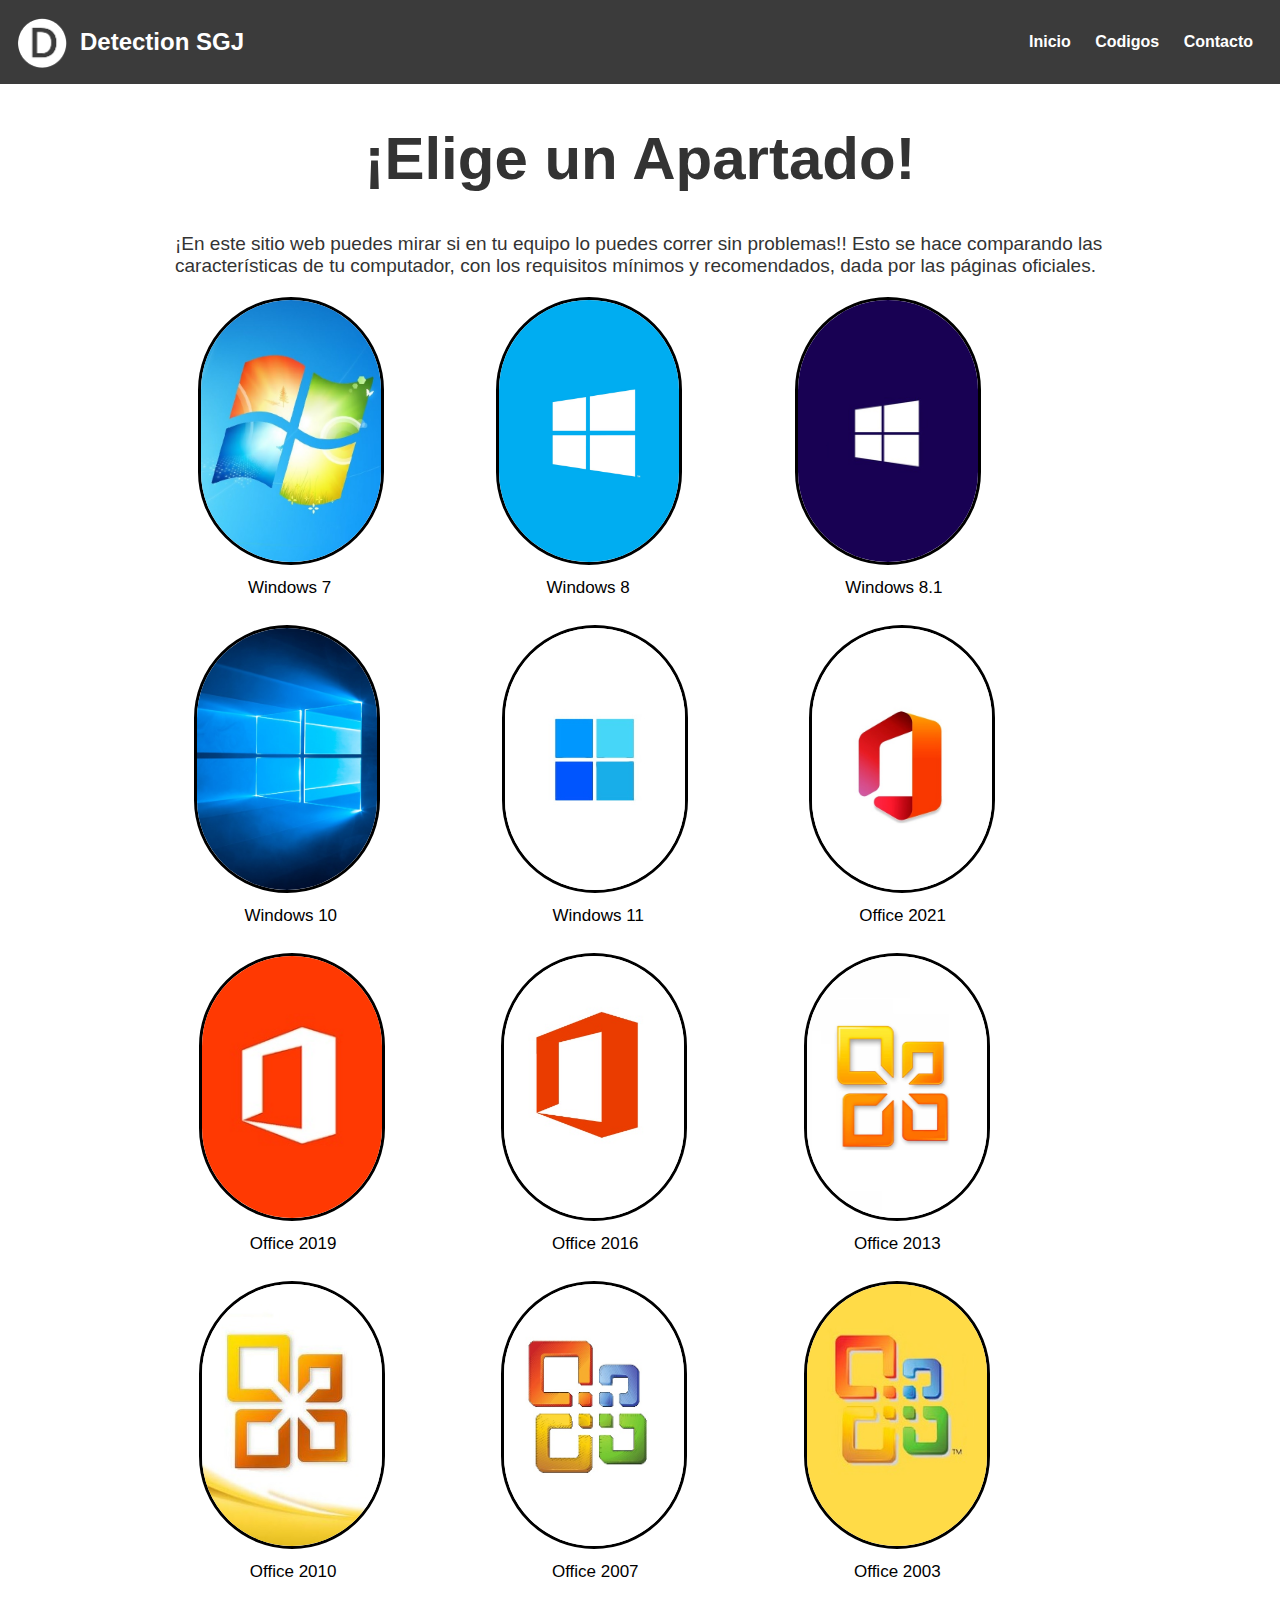
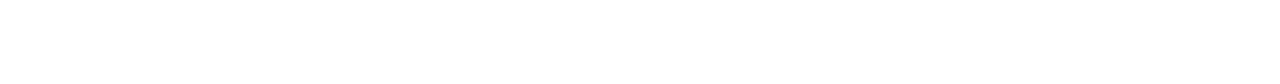
<file: Pagina Principal/index.html>
<!DOCTYPE html>
<html lang="en">
  <head>
    <meta charset="UTF-8" />
    <meta http-equiv="X-UA-Compatible" content="IE=edge" />
    <meta name="viewport" content="width=device-width, initial-scale=1.0" />
    <title>Detection SGJ</title>
    <link rel="stylesheet" href="style.css" />
    <link rel="shortcut icon" href="/img/Logo.jpg" type="image/x-icon" />
  </head>
  <body>
    <header>
      <a href="https://www.facebook.com/" target="_blank" class="logo">
        <img src="/img/Logo.jpg" alt="logo" />
        <h2 class="titulo-principal">Detection SGJ</h2>
      </a>
      <nav>
        <a href="" class="nav-link">Inicio</a>
        <a href="" class="nav-link">Codigos</a>
        <a href="" class="nav-link">Contacto</a>
      </nav>
    </header>
    <h1 class="titulo">¡Elige un Apartado!</h1>
    <p class="texto">
      ¡En este sitio web puedes mirar si en tu equipo lo puedes correr sin
      problemas!! Esto se hace comparando las características de tu computador,
      con los requisitos mínimos y recomendados, dada por las páginas oficiales.
    </p>

    <div class="imagenes-container">
      <div class="imagen">
        <img src="/img/Page/Windows 7.jpg" alt="Windows 7" />
        <span class="nombre">
          <span class="text">Windows 7</span>
        </span>
      </div>
      <div class="imagen">
        <img src="/img/Page/Windows 8.jpg" alt="Windows 8" />
        <span class="nombre">
          <span class="text">Windows 8</span>
        </span>
      </div>
      <div class="imagen">
        <img src="/img/Page/Windows 8.1.jpg" alt="Windows 8.1" />
        <span class="nombre">
          <span class="text">Windows 8.1</span>
        </span>
      </div>
      <div class="imagen">
        <img src="/img/Page/Windows 10.jpg" alt="Windows 10" />
        <span class="nombre">
          <span class="text">Windows 10</span>
        </span>
      </div>
      <div class="imagen">
        <img src="/img/Page/Windows 11.jpg" alt="Windows 11" />
        <span class="nombre">
          <span class="text">Windows 11</span>
        </span>
      </div>
      <div class="imagen">
        <img src="/img/Page/Office 2021.jpg" alt="Office 2021" />
        <span class="nombre">
          <span class="text">Office 2021</span>
        </span>
      </div>
      <div class="imagen">
        <img src="/img/Page/Office 2019.jpg" alt="Office 2019" />
        <span class="nombre">
          <span class="text">Office 2019</span>
        </span>
      </div>
      <div class="imagen">
        <img src="/img/Page/Office 2016.jpg" alt="Office 2016" />
        <span class="nombre">
          <span class="text">Office 2016</span>
        </span>
      </div>
      <div class="imagen">
        <img src="/img/Page/Office 2013.jpg" alt="Office 2013" />
        <span class="nombre">
          <span class="text">Office 2013</span>
        </span>
      </div>
      <div class="imagen">
        <img src="/img/Page/Office 2010.jpg" alt="Office 2010" />
        <span class="nombre">
          <span class="text">Office 2010</span>
        </span>
      </div>
      <div class="imagen">
        <img src="/img/Page/Office 2007.jpg" alt="Office 2007" />
        <span class="nombre">
          <span class="text">Office 2007</span>
        </span>
      </div>
      <div class="imagen">
        <img src="/img/Page/Office 2003.jpg" alt="Office 2003" />
        <span class="nombre">
          <span class="text">Office 2003</span>
        </span>
      </div>
    </div>
    <div class="white-space"></div>
  </body>
</html>
</file>
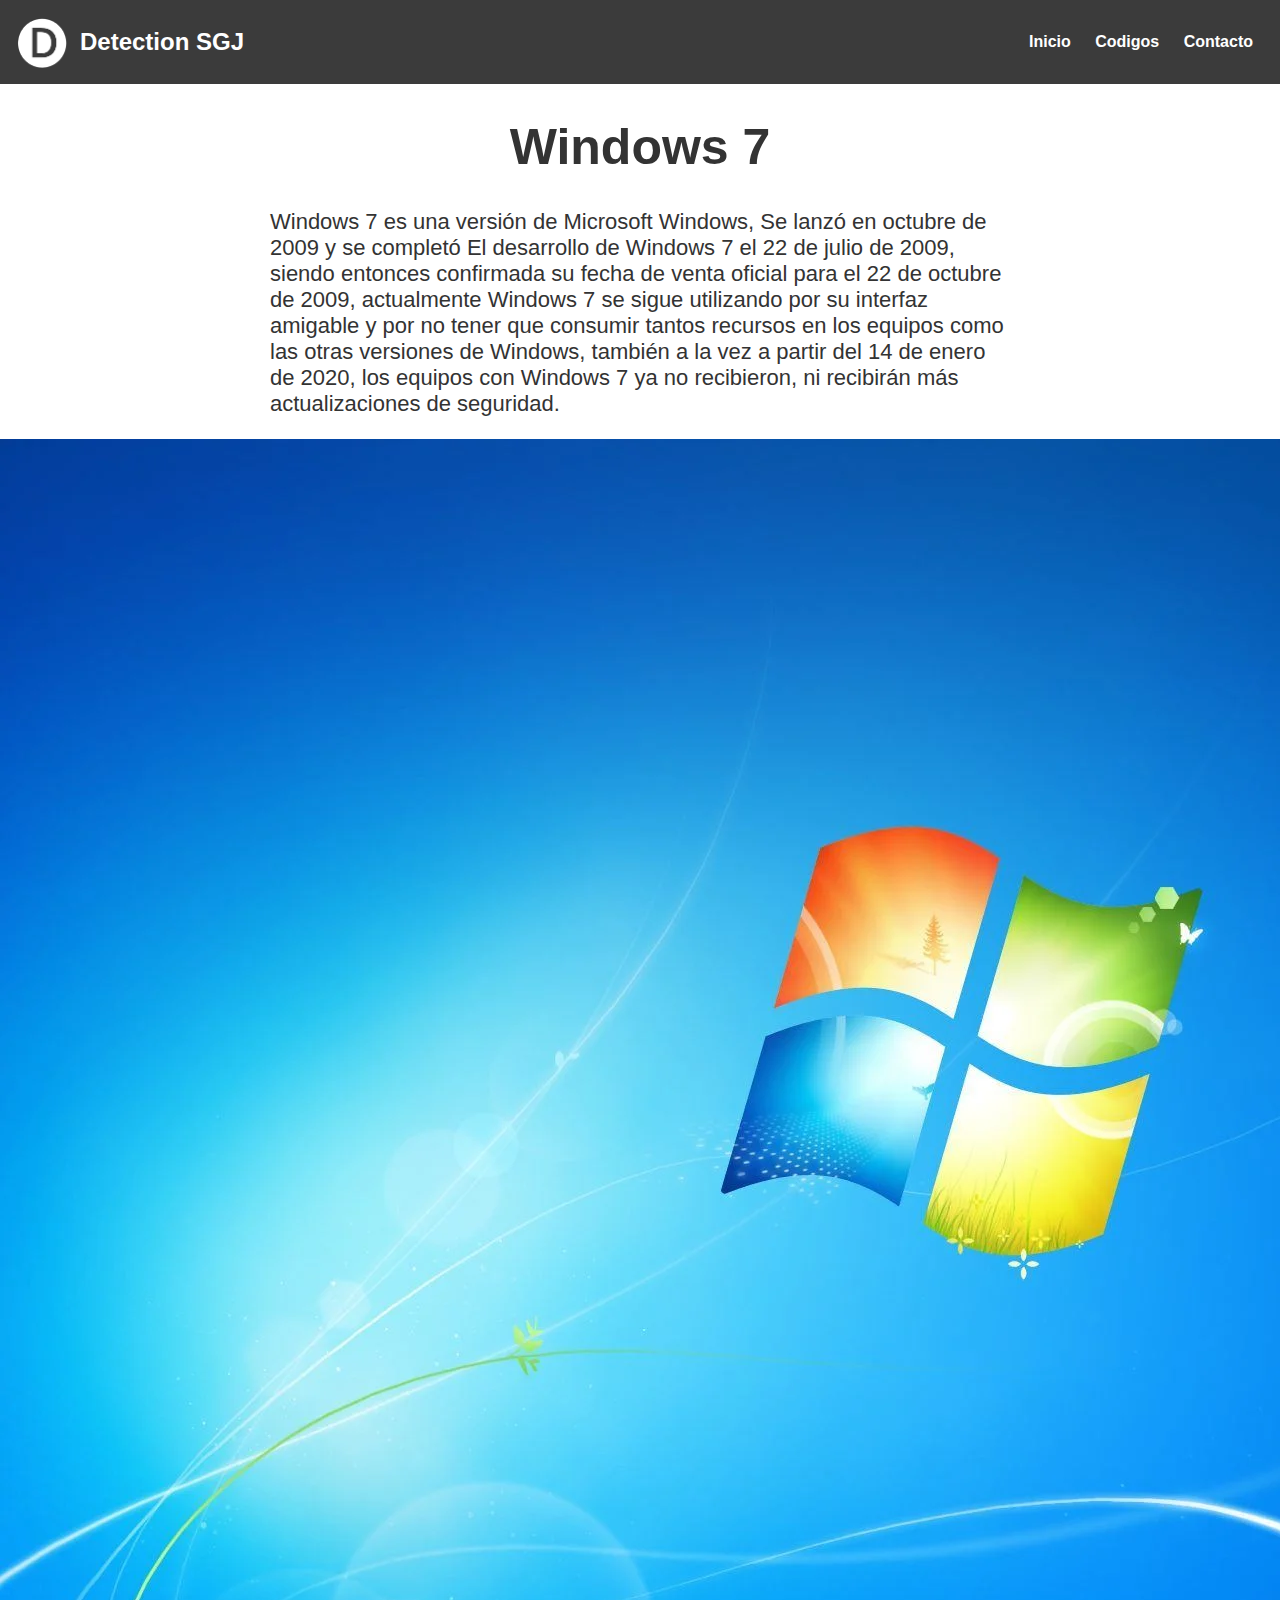
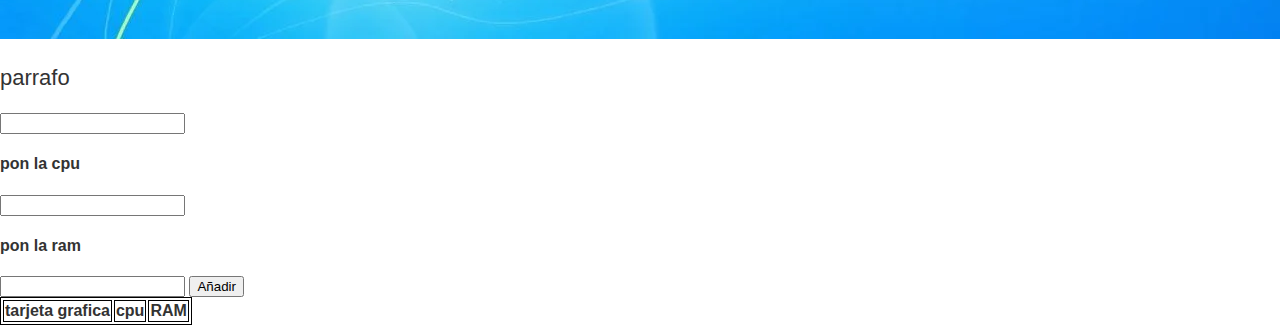
<file: Windows 7/index.html>
<!DOCTYPE html>
<html lang="en">
  <head>
    <meta charset="UTF-8" />
    <meta http-equiv="X-UA-Compatible" content="IE=edge" />
    <meta name="viewport" content="width=device-width, initial-scale=1.0" />
    <title>Windows 7</title>
    <link rel="stylesheet" href="style.css" />
    <link rel="shortcut icon" href="/img/Logo.jpg" type="image/x-icon" />
  </head>
  <body>
    <header>
      <a href="https://www.facebook.com/" target="_blank" class="logo">
        <img src="/img/Logo.jpg" alt="logo" />
        <h2 class="titulo-principal">Detection SGJ</h2>
      </a>
      <nav>
        <a href="" class="nav-link">Inicio</a>
        <a href="" class="nav-link">Codigos</a>
        <a href="" class="nav-link">Contacto</a>
      </nav>
    </header>
    <h1 class="titulo">Windows 7</h1>
    <p class="descripcion">
      Windows 7 es una versión de Microsoft Windows, Se lanzó en octubre de 2009
      y se completó El desarrollo de Windows 7 el 22 de julio de 2009, siendo
      entonces confirmada su fecha de venta oficial para el 22 de octubre de
      2009, actualmente Windows 7 se sigue utilizando por su interfaz amigable y
      por no tener que consumir tantos recursos en los equipos como las otras
      versiones de Windows, también a la vez a partir del 14 de enero de 2020,
      los equipos con Windows 7 ya no recibieron, ni recibirán más
      actualizaciones de seguridad.
    </p>
    <img
      class="p-windows7"
      src="/img/Page/Portada/Windows 7.webp"
      alt="Windows 7"
    />
    <p>parrafo</p>
    <script src="https://cdnjs.cloudflare.com/ajax/libs/jquery/3.3.1/jquery.min.js"></script>
    <input id="tarjeta" type="text" />
    <h4>pon la cpu </h4>
    <input id="cpu" type="text"/>
    <h4>pon la ram</h4>
    <input id="ram" type="text"/>
    <button id="add">Añadir</button>
    <br>
    <style>
      table, th, td {
      border:1px solid black;
    }
    </style>
    <table id="tbl">
      <thead>
        <th>tarjeta grafica</th>
        <th>cpu</th>
        <th>RAM</th>
      </thead>
      <tbody>
      </tbody>
    </table>
  </body>
</html>
<script type="text/javascript">
    $('#add').click(function() {

let 
$tbody = $('#tbl > tbody'),
id = $('#tarjeta').val(),
cp = $('#cpu').val(),
ra = $('#ram').val(),
updated = false;

$tbody.find('tr').each(function(i, val) {

if ($(val).find('td')[0].innerText == id) {

  $(val).find('td')[2].innerText++;
  updated = true;
  return false;

}
}); 
if (!updated)
$tbody.append('<tr><td>' + id + '</td><td>' + cp + '</td><td>'+ra+'</td></tr>');
alert("en caso de que le hubiera quedado algo mal, asi sea el un digito, necesitara recargar la pagina y escribirlos nuevamente")
});
//if 
</script>
</file>
<file: Pagina Principal/style.css>
body {
  margin: 0;
  padding: 0;
  box-sizing: border-box;
  font-family: sans-serif;
  background-color: #ffffff;
  color: #333333;
}
.titulo {
  justify-content: center;
  display: flex;
  font-size: 60px;
}
p {
  font-size: 19px;
  font-family: Arial, Helvetica, sans-serif;
  color: #333333;
  margin: auto;
  margin-bottom: 20px;
  width: 930px;
  justify-content: left;
  display: flex;
}
.descripcion {
  margin-left: 70px;
  margin-right: 270px;
}
a {
  text-decoration: none;
  color: white;
}
header {
  display: flex;
  background-color: #3b3b3b;
  min-height: 70px;
  justify-content: space-between;
  align-items: center;
  padding: 7px;
}
.logo {
  display: flex;
}
.logo img {
  height: 50px;
  align-items: center;
  position: relative;
  left: 10px;
  top: 10px;
  margin-right: 23px;
}
nav a {
  font-weight: 700;
  padding-right: 20px;
}
nav a:hover {
  color: yellowgreen;
}
@media (max-width: 640px) {
  header {
    flex-direction: row;
  }
  nav {
    padding: 10px 0px;
  }
}
.imagenes-container {
  align-items: center;
  display: flex;
  flex-direction: row;
  flex-wrap: wrap;
  gap: 25px;
  margin: auto;
  max-width: 1000px;
  max-zoom: 1000px;
  justify-content: center;
}
.imagenes-container .imagen img {
  height: 262px;
  width: 180px;
  position: relative;
  border-radius: 100px;
  border-width: 3px;
  border-style: solid;
  border-color: black;
  margin-bottom: 30px;
  transition: transform 0.3s ease-in-out;
}
.imagenes-container .imagen .text {
  position: relative;
  color: black;
  text-align: center;
  bottom: 2px;
  left: -140px;
  font-size: 17px;
}
.imagenes-container .imagen:hover img {
  transform: translateY(-10px);
}
.white-space{
  height: 100px;
  width: 100vh;
}
</file>
<file: Windows 7/style.css>
body {
    margin: 0;
    padding: 0;
    box-sizing: border-box;
    font-family: sans-serif;
    background-color: #ffffff;
    color: #333333;
  }
  .titulo {
    justify-content: center;
    display: flex;
    font-size: 50px;
  }
  p {
    font-size: 22px;
    font-family: Arial, Helvetica, sans-serif;
    color: #333333;
  }
  .descripcion {
    margin-left: 270px;
    margin-right: 270px;
  }
  a {
    text-decoration: none;
    color: white;
}
header{
    display: flex;
    background-color: #3B3B3B;
    min-height: 70px;
    justify-content: space-between;
    align-items: center;
    padding: 7px;
}
.logo{
    display: flex;
    
}
.logo img{
    height: 50px;
    align-items: center;
    position: relative;
    left: 10px;
    top: 10px;
    margin-right: 23px;
}
nav a{
    font-weight: 700;
    padding-right: 20px;
}
nav a:hover{
    color: yellowgreen;
}
@media (max-width: 640px){
   header{flex-direction: column;
}
nav{
    padding: 10px 0px;
}
}
.p-windows7 img{
    margin-left: 100px;
    margin-right: 100px;
}
</file>
